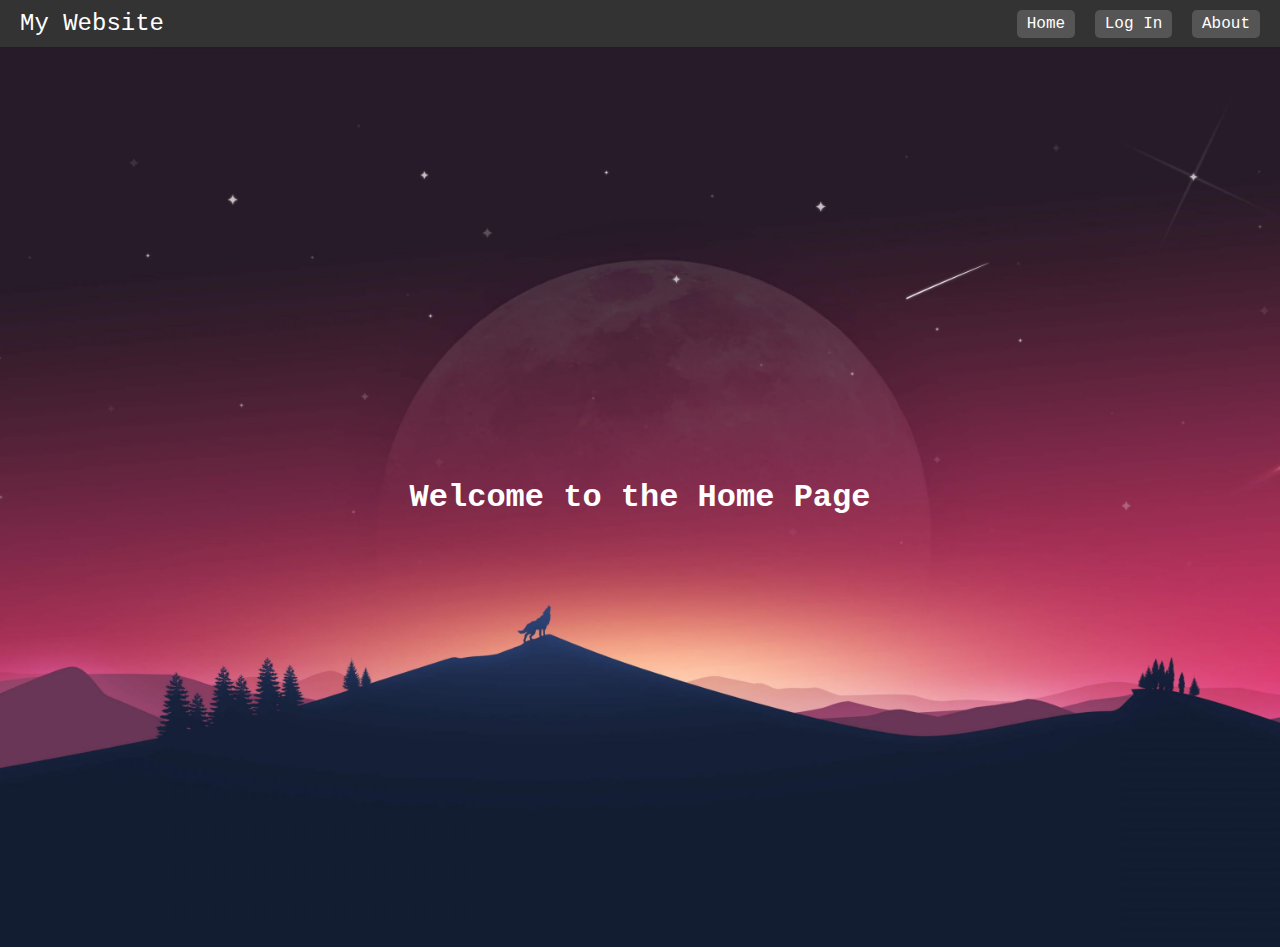
<file: index.html>
<!DOCTYPE html>
<html lang="en">
<head>
    <meta charset="utf-8">
    <title>Home | My Website</title>
    <link rel="stylesheet" type="text/css" href="styles.css">
</head>
<body>
    <header>
        <div class="title">My Website</div>
        <div class="buttons">
            <a href="index.html">Home</a>
            <a href="login.html">Log In</a>
            <a href="about.html">About</a>
        </div>
    </header>
    <section>
        <div class="homeTitle">
            <h1>Welcome to the Home Page</h1>
        </div>      
    </section>
</body>
</html>
</file>
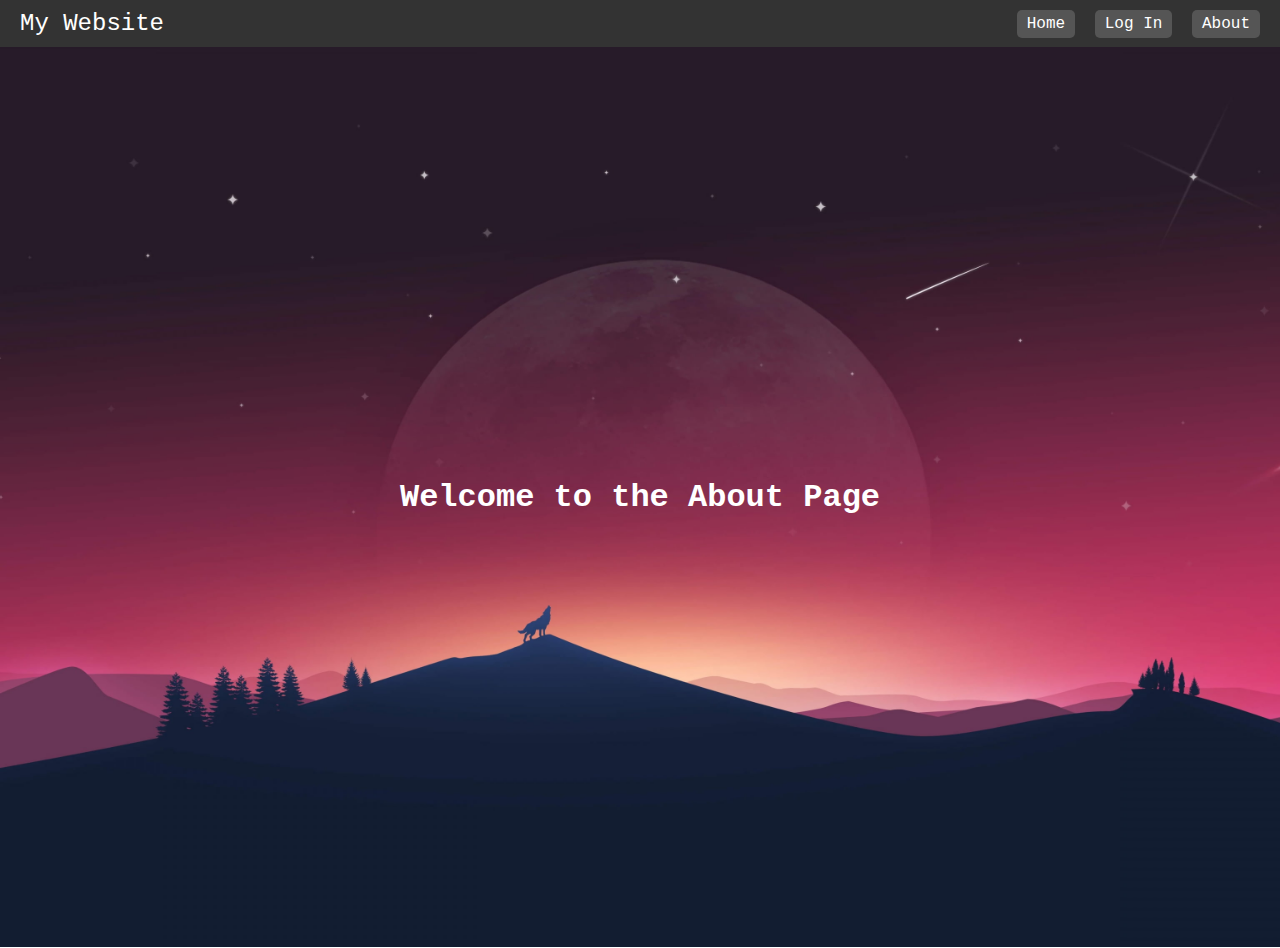
<file: about.html>
<!DOCTYPE html>
<html lang="en">
<head>
    <meta charset="utf-8">
    <title>About | My Website</title>
    <link rel="stylesheet" type="text/css" href="styles.css">
</head>
<body>
    <header>
        <div class="title">My Website</div>
        <div class="buttons">
            <a href="index.html">Home</a>
            <a href="login.html">Log In</a>
            <a href="about.html">About</a>
        </div>
    </header>
    <section>
        <div class="homeTitle">
            <h1>Welcome to the About Page</h1>
        </div>
    </section>
</body>
</html>
</file>
<file: styles.css>
﻿

* {
    margin: 0;
    padding: 0;
    font-family: monospace, sans-serif;
}

section
{
    display:flex;
    justify-content:center;
    align-items:center;
    min-height:100vh;
    width:100%;
    background : url('bg.jpg')no-repeat;
    background-position:center;
    background-size:cover;
}

.form-box
{
    position:relative;
    width:400px;
    height:450px;
    background:transparent;
    border:2px solid rgba(255, 255, 255, 0.5);
    border-radius:20px;
    backdrop-filter:blur(15px);
    display:flex;
    justify-content:center;
    align-items:center;
}

h2
{
    font-size:2em;
    color:white;
    text-align:center;
}

.inputbox
{
    position:relative;
    margin:30px 0;
    width:310px;
    border-bottom: 2px solid #fff;
}

.inputbox label
{
    position:absolute;
    top:50%;
    left:5px;
    transform:translateY(-50%);
    color:white;
    font-size:1em;
    pointer-events:none;
    transition:.5s;
}

input:focus ~ label,
input:valid ~ label
{
    top:-5px;
}

.inputbox input
{
    width:100%;
    height:50px;
    background: transparent;
    border: none;
    outline : none;
    font-size: 1em;
    padding: 0 35px 0 5px;
    color: white;

}

.inputbox ion-icon
{
    position:absolute;
    right:8px;
    color:white;
    font-size:1.2em;
    top:20px;
}

.forget
{
    margin : -15px 0 15px;
    font-size:.9em;
    color:white;
    display:flex;
    justify-content:center;
}

.forget label input
{
    margin-right:3px; 
}

.forget label a
{
    color:white;
    text-decoration:none;
}

.forget label a:hover
{
    text-decoration:underline;
}

form button
{
    margin: 25px 0 0 0;    
    width:100%;
    height:40px;
    border-radius:40px;
    background:white;
    border:none;
    outline:none;
    cursor:pointer;
    font-size:1em;
    font-weight:600;
}

.register 
{
    font-size: .9em;
    color: white;
    text-align: center;
    margin: 10px 0 10px;
}

.register p a
{
    text-decoration:none;
    color:white;
    font-weight:600;
}

.register p a:hover
{
    text-decoration:underline;
}

header {
    background-color: #333;
    color: white;
    padding: 10px 20px;
    display: flex;
    justify-content: space-between;
    align-items: center;
}

.title {
    font-size: 24px;
}

.buttons {
    text-align: right;
}

.buttons a {
    margin-left: 10px;
    padding: 5px 10px;
    border: none;
    border-radius: 5px;
    background-color: #555;
    color: white;
    cursor: pointer;
    text-decoration:none;
}

.buttons a:hover {
    background-color: #777;
}

.homeTitle h1 {
    color: white;
}
</file>
